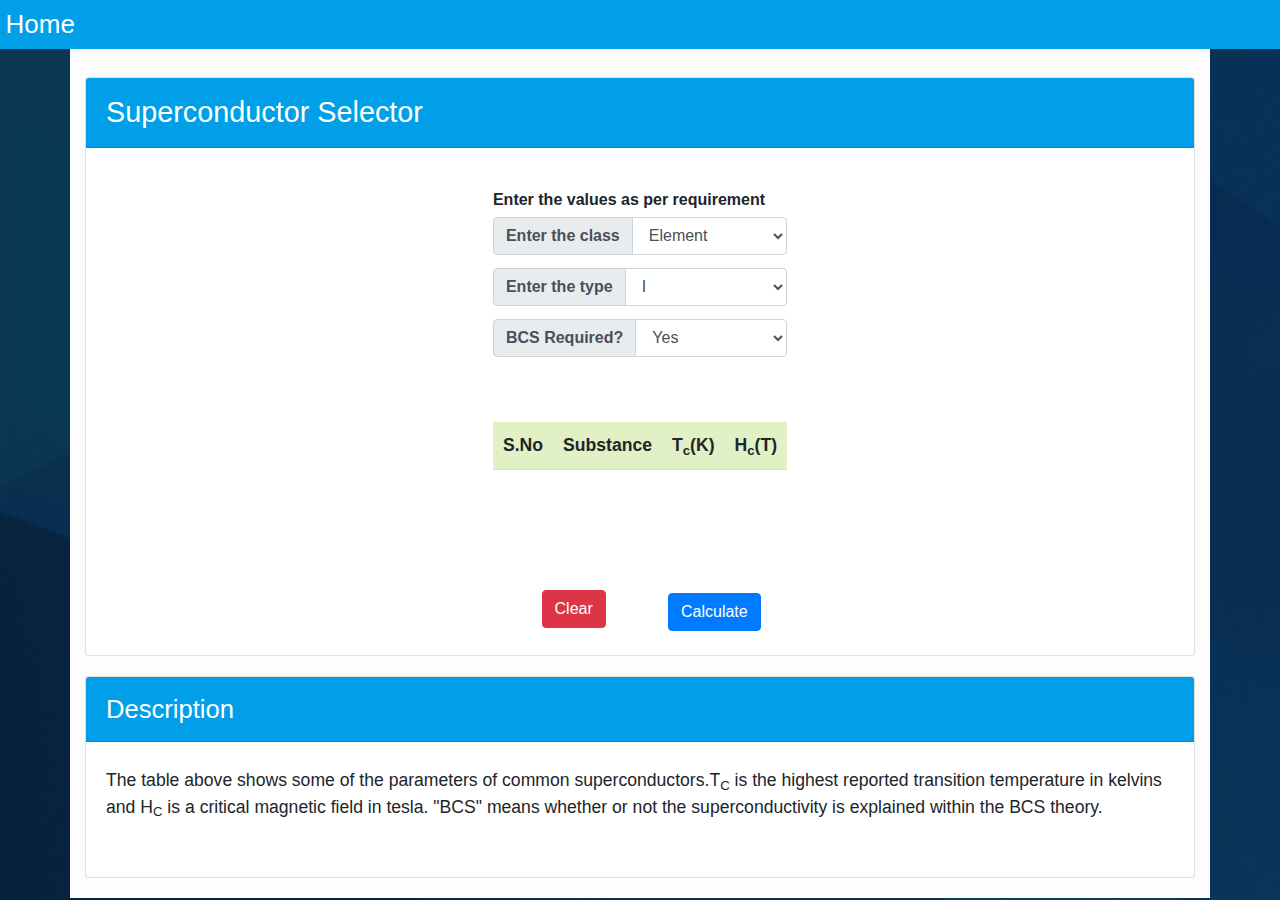
<file: html/selector.html>
<!DOCTYPE html>
<html lang="en" class="fa-events-icons-ready">
  <head>
    <meta http-equiv="Content-Type" content="text/html; charset=UTF-8">
    <!-- HTML Defaults Broweser -->
    <meta name="viewport" content="width=device-width, initial-scale=1">
    <!-- Bootstrap Stylesheet -->
    <link rel="stylesheet" href="../css/bootstrap.min.css">
    <!-- Favicon -->
    <link rel="shortcut icon" href="../assets/img/Physics.ico" type="icon">
    <!-- Project Style Sheet -->
    <link rel="stylesheet" href="../css/balancer_style.css">
    <!-- Meta Title, Description and Canonical URL Starts --->
    <title>Superconductor Selector</title>
    <!-- Meta Title, Description and Canonical URL ENDS --->
    <script type="text/javascript" src="../js/data.json"></script>
  </head>
  <body onload="load()">
    <nav class="navbar fixed-top navbar-expand-sm">
      <a class="navbar-brand" href="../index.html">Home</a>
      <button class="navbar-toggler" type="button" data-toggle="collapse" data-target="#navbarNav" aria-controls="navbarNav" aria-expanded="false" aria-label="Toggle navigation">
      <i class="fa fa-bars"></i>
      </button>
    </nav>
    <div class="container" style="height: auto !important;">
      <div class="card c1">
        <div class="card-header">
          <h1 class="h1">Superconductor Selector</h1>
        </div>
        <div class="card-body"></div>
        <div class="d-flex justify-content-center">
          <form onsubmit="doSelection();">
            <strong>Enter the values as per requirement</strong>
            <div class="form-row align-items-center">
              <div class="col-auto">
                <div class="input-group mb-2">
                  <div class="input-group-prepend">
                    <div class="input-group-text"><strong>Enter the class</strong></div>
                  </div>
                  <select class="select form-control inlineFormInputGroup" id="inputEle" onchange="GetSelectedTextValue(this)" name="ele">
                    <option selected="selected">Element</option>
                    <option>Compound</option>
                    <option>Cuprate</option>
                    <option>Iron-based</option>
                  </select>
                </div>
                <div class="input-group mb-2">
                  <div class="input-group-prepend">
                    <div class="input-group-text"><strong>Enter the type</strong></div>
                  </div>
                  <select class="select form-control inlineFormInputGroup" id="inputType" onchange="GetSelectedTextValue(this)" name="typed">
                    <option selected="selected">I</option>
                    <option>II</option>
                    <option>Not-Applicable</option>
                  </select>
                </div>
                <div class="input-group mb-2">
                  <div class="input-group-prepend">
                    <div class="input-group-text"><strong>BCS Required?</strong></div>
                  </div>
                  <select class="select form-control inlineFormInputGroup" id="inputBCS" onchange="GetSelectedTextValue(this)" name="bcs">
                    <option selected="selected">Yes</option>
                    <option>No</option>
                    <option>Not-Applicable</option>
                  </select>
                </div>
                <div id="table">
                  <pre>
                    <code>
                      <table>
                       <thead>
                         <tr>
                           <th>S.No</th>
                           <th>Substance</th>
                           <th>T<sub>c</sub>(K)</th>
                           <th>H<sub>c</sub>(T)</th>
                         </tr>
                       </thead>
                       <tbody id="tableBody">
                       </tbody>
                       </table>
                    </code>
                  </pre>
                </div>  
              </div>
            </div>
            <div class=" center col mt-2 ">
              &nbsp;&nbsp;&nbsp;&nbsp;	
              <input id="botton1" class="btn btn-danger mb-2" type="button" onclick="myFunction()" value="Clear">
              &nbsp;&nbsp;&nbsp;&nbsp;&nbsp;&nbsp;&nbsp;&nbsp;&nbsp;&nbsp;&nbsp;&nbsp;
              <button type="button" class="btn btn-primary mb-2" onclick="doSelection();">Calculate</button>
            </div>
          </form>
        </div>
        <ul class="messages">
        </ul>
      </div>
      <div class="card">
        <div class="card-header">
          <h2 class="h2">Description</h2>
        </div>
        <div class="card-body">
          <p>The table above shows some of the parameters of common superconductors.T<sub>C</sub> is the highest reported transition temperature in kelvins and H<sub>C</sub> is a critical magnetic field in tesla. "BCS" means whether or not the superconductivity is explained within the BCS theory.</p>
          <br />
        </div>
      </div>
    </div>
    <script>
      function myFunction() {
      	document.getElementById("tableBody").innerHTML="";
      }
    </script>
  </body>
  <script src="../js/selector.js"></script>
</html>
</file>
<file: css/balancer_style.css>
/* Comment Categories & Name - Search for Categories Like Input, Navbar, Media, Footer, Table*/

/* Font Family Entire Project #Valpy */
* {
  font-family: 'Lato', sans-serif;
}

/*Paragraph  #Valpy*/
input{
  text-align:right;
}
body{
	background-image: url(../assets/img/calculator_background.jpg);
	display:flex; flex-direction:column; justify-content:center;
    min-height:100vh;
    margin: 0 auto;
}
p {
  font-size: 1.1rem;
  padding-top: 5px;
  padding-bottom: 5px;
  margin-bottom: 0.5rem!important;
}
pre{
  font-size: 1.1rem;
  padding-top: 5px;
  padding-bottom: 5px;
  margin-bottom: 0.5rem!important;
}

/*Headers #Valpy*/
.h1, h1 {
  font-size: 1.8rem!important;
}

.h2, h2 {
  font-size: 1.6rem!important;
}

.h3, h3 {
  font-size: 1.5rem!important;
}

.h1, h1, .h2, h2, .h3, h3,.h4, h4,.h5, h5,.h6, h6{
    padding-left: 0px;
    padding-right: 5px;
    padding-top: 5px;
    padding-bottom: 5px;
    margin-bottom: 0.25rem;
}

/* Media Classes for Navbar, Footer and Home Page Heading  #Valpy*/
/*DESKTOP*/
@media screen and (min-width: 768px) {
  #formula-list h3{
    border: #009FE8;
    border-radius: 6px;
    border-style: solid;
    background-color: #009FE8;
    padding: 6px!important;
    color: #FFFFFF;
    align-content: center;
}
#formula-list p{
    line-height: 1.8!important;
    font-size: 1.1rem;
}
#formula-list ul{
  list-style:none;
  margin:0 0 1.5em 0;
  padding:0 !important;
}
#formula-list ul li{
  position:relative;
  list-style-type:none !important;
  display:block !important;
  font-size:17px;
  line-height:1.5;
  margin:0 !important;
  padding:4px 0 4px 2em
}
.h1-home
{
    margin-top: 60px;
    padding-top: 10px;
    font-size: 2rem!important;
}
.navbar .navbar-brand {
  color: #FFF;
  font-size: 26px;
  font-weight: 500;
}
.footer-h4{
font-size: 25px;
color: #FFF;
padding-right: 15px;
}
.footer-h5{
  font-size: 20px;
  color: #FFF;
  padding-right: 10px;
  }
.footer-text{
  font-size: 20px;
  color: #FFF;
}
.footertext a {
  font-size: 20px !important;
  padding-right: 20px !important;
}
.footertext a:hover{
  color: #FFF!important;
}
.social{
  padding-top: 5px !important;
  padding-right: 15px;
}
.nav-link {
  font-size: 20px;
  margin: auto;
  color: #FFF!important;
  font-weight: 500;
}
.c1 {
  margin-top:75px!important;
}
img {
  max-width: 100% !important;
  height:auto !important;
  margin-left: auto;
  margin-right: auto;
  padding-top: 15px;
  padding-bottom: 15px;
  display:block !important;
}
.container{
  background-color: #FDFDFD;
}
.card {
  margin-bottom: 20px!important;
}
#inlineFormInputGroup {
  width: 300px;
}
}
/*MOBILE*/
@media screen and (max-width: 768px) {
  #formula-list h3{
    border: #009FE8;
    border-radius: 6px;
    border-style: solid;
    background-color: #009FE8;
    padding: 5px!important;
    color: #FFFFFF;
    text-align: center;
}
#formula-list p{
    line-height: 1.6!important;
}
#formula-list ul{
  list-style:none;
  margin:0 0 1.5em 0;
  padding:0 !important
}
#formula-list ul li{
  position:relative;
  list-style-type:none !important;
  display:block !important;
  line-height:1.5;
  margin:0 !important;
  padding:4px 0 4px 2em;
}
  .h1-home
  {
      margin-top: 40px;
      padding-top: 5px;
      font-size: 1.5rem!important;
  }
  .navbar .navbar-brand {
    color: #FFF;
    font-size: 1.1rem;
    font-weight: 500;
}
.footertext a {
    font-size: 16px !important;
    padding-right: 45px !important;
}
.footertext a:hover{
  color: #FFF!important;
}
.footer-h4{
font-size: 16px;
color: #FFF;
padding-right: 8px;
}
.footer-text{
font-size: 16px;
color: #FFF;
}
.social{
    padding-right:8px;
}
.footer-h5{
    font-size: 16px;
    color: #FFF;
    padding-right: 4px;
}
.nav-link {
        font-size: 16px;
        margin: auto;
        color: #FFF!important;
        font-weight: 500;
    }
img {
      max-width: 100% !important;
      height:auto !important;
      margin-left: auto;
      margin-right: auto;
      padding-top: 5px;
      padding-bottom: 5px;
      display:block !important;
   }
.c1 {
    margin-top:50px!important;
  }
  .container{
    background-color: #FDFDFD;
    padding: 10px!important;
  }
  .card {
    margin-bottom: 20px!important;
  }
  .input-group-text, #inlineFormInputGroup, .input-group-prepend {
    width: 100%;
  }
  .row {
    margin: 0px!important;
}
}
/*Navbar Valpy*/
.navbar {
  background-color:#009FE8;
  padding: 0rem 0.35rem!important;
}

.navbar nav ul, .nav-item {
  list-style-type: none!important;
 }

.menu-bar .navbar-toggler {
  padding-right: 20px;
  outline: none!important;
  border: none!important;
  color: #FFF !important;
}

.navbar .fa {
  color: #FFF!important;
  font-size: 20px;
}

/* Navbar Hover Color - Not Change #Valpy */
.navbar .navbar-brand:hover {
  color: #FFF;
}

/* Textarea for Long Addition #Praharsha */
textarea.longadd{
  width: 100%;
  height: 100%;
  border: none;
  text-align:right;
  align-content:right;
  box-sizing: border-box;
  padding: 16px 32px;
  font-size: 100%;
  border: 2px solid #ccc;
  border-radius: 4px;
}

/* LCMG and GCF Tables and Marking #Sampad */

#lcmtable {
border-collapse: collapse;
border-style: hidden;
margin-top: 0;
}
#lcmtable td {
border: 2px solid black;
padding: 5px;
}
mark{
  background: yellow;
}
textarea {
overflow: auto
}

/* Input Group Gap #Sampad */
#inlineFormInputGroup {
  margin-top:5px;
}
.input-group-text{
  margin-top:5px;
}
.btn-primary{
  margin-top:5px;
}
/* Long Addition Tables Data #Praharsha */
table.longadd {
  border-spacing: 0;
  margin-bottom: 1em
  }
td.longadddata,
th.longadddata {
text-align: right;
border-left: 1px solid black;
border-right: 1px solid black;
padding: 10px !important;
}
th.longadddata {
background-color: #e2f0c6
}
tr.longadditioncarry{
  font-weight: bold;
  font-style: italic;
  border-top: 1px solid black;
  border-bottom: 1px solid black;
  color:red
}
tr.longaddition {
border-left: 1px solid black;
border-right: 1px solid black;
border-top: 1px solid black;
border-bottom: 1px solid black
}
tr:nth-child(odd).longadditiondetail {
background-color:  #899ea5;
border-bottom: 1px solid black
}
tr:nth-child(even).longadditiondetail {
  background-color:  #899ea5;
  border-bottom: 1px solid black
  }
table {
border-collapse: collapse;
border-spacing: 0;
margin-bottom: 1em
}
.cd-top,
.center,
footer {
text-align: center
}
th {
background-color: #e2f0c6;
padding: 10px;
align-content: center;
}
td {
  padding: 10px;
  font-weight: 400;
}
tr {
border-bottom: 1px solid #ddd
}
tr:nth-child(odd) {
background-color: #f7f7f7
}

/*Ul #Valpy*/
ul, .ul-format {
  list-style-type: square !important;
  font-size: 1.1rem;
  font-weight: 500;
}

/*Footer-Styling #Valpy*/
.footer a{
  color:white;
  font-size: 1rem;
}

.clickable:hover {
    color: white;
  }

.footer {
      background-color: #009FE8;
      flex-shrink: 0;
      color: white;
      width: 100% !important;
  }

/* Formulas Styling Valpy */
.formulas{
  background-color: #FFFFFF!important;
}
.card-header{
  background-color: #009FE8;
  color: #FFFFFF;
}
.card-header h1, h2{
  margin: 0px!important;
}
.card-body{
    padding: 20px!important;
}
.col {
    word-wrap: break-word;
    padding: 0px!important;
}
#formula-list a{
  color: #F061A6;
}
#formula-list ul li i{
  position:absolute;left:0;top:5px;
  width:1.3em;height:1.3em;
  line-height:1.3em;
  text-align:center
}
div.scrollmenu {
  background-color: #009FE8;
  overflow: auto;
  white-space: nowrap;
  padding: 6px;
  }

  div.scrollmenu a {
  display: inline-block;
  color: white;
  text-align: center;
  padding-top: 0px;
  padding-bottom: 0px;
  padding-left: 10px;
  padding-right: 10px;
  text-decoration: none;
  text-align: center;
  text-decoration: none;
  color: #FFF;
  border: 1px solid #FFF;
  background-color: #009FE8;
  margin-left: 5px;
  margin-right: 5px;
  border-radius: 8px;
  }

  div.scrollmenu a:hover {
  background-color: #009FE8;
  }

  div.scrollmenu ::-webkit-scrollbar {
    width: 0px;  /* Remove scrollbar space */
    background: transparent;  /* Optional: just make scrollbar invisible */
  }
  .footer-list {
    color: #fff;
    padding-left: 5px;
    list-style-type: none;
  }
  
  .footer-list a:hover {
    color: #fff;
  }
  ul li {
    line-height: 1.7em
    }
input[type=text]{
  width: 100%;
}
.btn-danger {
  color: #fff;
  background-color: #dc3545;
  border-color: #dc3545;
}
.inlineFormInputGroup {
  width: 300px;
  margin-top:5px;
  width: 100%;

}
p {
  font-size: 1.1rem;
  padding-top: 5px;
  padding-bottom: 5px;
  margin-bottom: 0.5rem!important;
}
pre{
  font-size: 1.1rem;
  padding-top: 5px;
  padding-bottom: 5px;
  margin-bottom: 0.5rem!important;
}

/*Headers #Valpy*/
.h1, h1 {
  font-size: 1.8rem!important;
}

.h2, h2 {
  font-size: 1.6rem!important;
}

.h3, h3 {
  font-size: 1.5rem!important;
}

.h1, h1, .h2, h2, .h3, h3,.h4, h4,.h5, h5,.h6, h6{
    padding-left: 0px;
    padding-right: 5px;
    padding-top: 5px;
    padding-bottom: 5px;
    margin-bottom: 0.25rem;
}

/* Media Classes for Navbar, Footer and Home Page Heading  #Valpy*/
/*DESKTOP*/
@media screen and (min-width: 768px) {
  #formula-list h3{
    border: #009FE8;
    border-radius: 6px;
    border-style: solid;
    background-color: #009FE8;
    padding: 6px!important;
    color: #FFFFFF;
    align-content: center;
}
#formula-list p{
    line-height: 1.8!important;
    font-size: 1.1rem;
}
#formula-list ul{
  list-style:none;
  margin:0 0 1.5em 0;
  padding:0 !important;
}
#formula-list ul li{
  position:relative;
  list-style-type:none !important;
  display:block !important;
  font-size:17px;
  line-height:1.5;
  margin:0 !important;
  padding:4px 0 4px 2em
}
.h1-home
{
    margin-top: 60px;
    padding-top: 10px;
    font-size: 2rem!important;
}
.navbar .navbar-brand {
  color: #FFF;
  font-size: 26px;
  font-weight: 500;
}
.footer-h4{
font-size: 25px;
color: #FFF;
padding-right: 15px;
}
.footer-h5{
  font-size: 20px;
  color: #FFF;
  padding-right: 10px;
  }
.footer-text{
  font-size: 20px;
  color: #FFF;
}
.footertext a {
  font-size: 20px !important;
  padding-right: 20px !important;
}
.footertext a:hover{
  color: #FFF!important;
}
.social{
  padding-top: 5px !important;
  padding-right: 15px;
}
.nav-link {
  font-size: 20px;
  margin: auto;
  color: #FFF!important;
  font-weight: 500;
}
.c1 {
  margin-top:75px!important;
}
img {
  max-width: 100% !important;
  height:auto !important;
  margin-left: auto;
  margin-right: auto;
  padding-top: 15px;
  padding-bottom: 15px;
  display:block !important;
}
.container{
  background-color: #FDFDFD;
}
.card {
  margin-bottom: 20px!important;
}
#balanced {
  width: 600px;
}
}
/*MOBILE*/
@media screen and (max-width: 768px) {
  #formula-list h3{
    border: #009FE8;
    border-radius: 6px;
    border-style: solid;
    background-color: #009FE8;
    padding: 5px!important;
    color: #FFFFFF;
    text-align: center;
}
#formula-list p{
    line-height: 1.6!important;
}
#formula-list ul{
  list-style:none;
  margin:0 0 1.5em 0;
  padding:0 !important
}
#formula-list ul li{
  position:relative;
  list-style-type:none !important;
  display:block !important;
  line-height:1.5;
  margin:0 !important;
  padding:4px 0 4px 2em;
}
  .h1-home
  {
      margin-top: 40px;
      padding-top: 5px;
      font-size: 1.5rem!important;
  }
  .navbar .navbar-brand {
    color: #FFF;
    font-size: 1.1rem;
    font-weight: 500;
}
.footertext a {
    font-size: 16px !important;
    padding-right: 45px !important;
}
.footertext a:hover{
  color: #FFF!important;
}
.footer-h4{
font-size: 16px;
color: #FFF;
padding-right: 8px;
}
.footer-text{
font-size: 16px;
color: #FFF;
}
.social{
    padding-right:8px;
}
.footer-h5{
    font-size: 16px;
    color: #FFF;
    padding-right: 4px;
}
.nav-link {
        font-size: 16px;
        margin: auto;
        color: #FFF!important;
        font-weight: 500;
    }
img {
      max-width: 100% !important;
      height:auto !important;
      margin-left: auto;
      margin-right: auto;
      padding-top: 5px;
      padding-bottom: 5px;
      display:block !important;
   }
.c1 {
    margin-top:50px!important;
  }
  .container{
    background-color: #FDFDFD;
    padding: 10px!important;
  }
  .card {
    margin-bottom: 20px!important;
  }
  .input-group-text, #balanced, .input-group-prepend {
    width: 100%;
  }
  .row {
    margin: 0px!important;
}
}
/*Navbar Valpy*/
.navbar {
  background-color:#009FE8;
  padding: 0rem 0.35rem!important;
}

.navbar nav ul, .nav-item {
  list-style-type: none!important;
 }

.menu-bar .navbar-toggler {
  padding-right: 20px;
  outline: none!important;
  border: none!important;
  color: #FFF !important;
}

.navbar .fa {
  color: #FFF!important;
  font-size: 20px;
}

/* Navbar Hover Color - Not Change #Valpy */
.navbar .navbar-brand:hover {
  color: #FFF;
}

/* Textarea for Long Addition #Praharsha */
textarea.longadd{
  width: 100%;
  height: 100%;
  border: none;
  text-align:right;
  align-content:right;
  box-sizing: border-box;
  padding: 16px 32px;
  font-size: 100%;
  border: 2px solid #ccc;
  border-radius: 4px;
}

/* LCMG and GCF Tables and Marking #Sampad */

#lcmtable {
border-collapse: collapse;
border-style: hidden;
margin-top: 0;
}
#lcmtable td {
border: 2px solid black;
padding: 5px;
}
mark{
  background: yellow;
}
textarea {
overflow: auto
}

/* Input Group Gap #Sampad */
#balanced {
  margin-top:5px;
}
.input-group-text{
  margin-top:5px;
}
.btn-primary{
  margin-top:5px;
}
/* Long Addition Tables Data #Praharsha */
table.longadd {
  border-spacing: 0;
  margin-bottom: 1em
  }
td.longadddata,
th.longadddata {
text-align: right;
border-left: 1px solid black;
border-right: 1px solid black;
padding: 10px !important;
}
th.longadddata {
background-color: #e2f0c6
}
tr.longadditioncarry{
  font-weight: bold;
  font-style: italic;
  border-top: 1px solid black;
  border-bottom: 1px solid black;
  color:red
}
tr.longaddition {
border-left: 1px solid black;
border-right: 1px solid black;
border-top: 1px solid black;
border-bottom: 1px solid black
}
tr:nth-child(odd).longadditiondetail {
background-color:  #899ea5;
border-bottom: 1px solid black
}
tr:nth-child(even).longadditiondetail {
  background-color:  #899ea5;
  border-bottom: 1px solid black
  }
table {
border-collapse: collapse;
border-spacing: 0;
margin-bottom: 1em
}
.cd-top,
.center,
footer {
text-align: center
}
th {
background-color: #e2f0c6;
padding: 10px;
align-content: center;
}
td {
  padding: 10px;
  font-weight: 400;
}
tr {
border-bottom: 1px solid #ddd
}
tr:nth-child(odd) {
background-color: #f7f7f7
}

/*Ul #Valpy*/
ul, .ul-format {
  list-style-type: square !important;
  font-size: 1.1rem;
  font-weight: 500;
}

/*Footer-Styling #Valpy*/
.footer a{
  color:white;
  font-size: 1rem;
}

.clickable:hover {
    color: white;
  }


/* Formulas Styling Valpy */
.formulas{
  background-color: #FFFFFF!important;
}
.card-header{
  background-color: #009FE8;
  color: #FFFFFF;
}
.card-header h1, h2{
  margin: 0px!important;
}
.card-body{
    padding: 20px!important;
}
html {
  margin: 0;
}
.col {
    word-wrap: break-word;
    padding: 0px!important;
}
#formula-list a{
  color: #F061A6;
}
#formula-list ul li i{
  position:absolute;left:0;top:5px;
  width:1.3em;height:1.3em;
  line-height:1.3em;
  text-align:center
}
div.scrollmenu {
  background-color: #009FE8;
  overflow: auto;
  white-space: nowrap;
  padding: 6px;
  }

  div.scrollmenu a {
  display: inline-block;
  color: white;
  text-align: center;
  padding-top: 0px;
  padding-bottom: 0px;
  padding-left: 10px;
  padding-right: 10px;
  text-decoration: none;
  text-align: center;
  text-decoration: none;
  color: #FFF;
  border: 1px solid #FFF;
  background-color: #009FE8;
  margin-left: 5px;
  margin-right: 5px;
  border-radius: 8px;
  }

  div.scrollmenu a:hover {
  background-color: #009FE8;
  }

  div.scrollmenu ::-webkit-scrollbar {
    width: 0px;  /* Remove scrollbar space */
    background: transparent;  /* Optional: just make scrollbar invisible */
  }
  .footer-list {
    color: #fff;
    padding-left: 5px;
    list-style-type: none;
  }
  
  .footer-list a:hover {
    color: #fff;
  }
  ul li {
    line-height: 1.7em
    }
</file>
